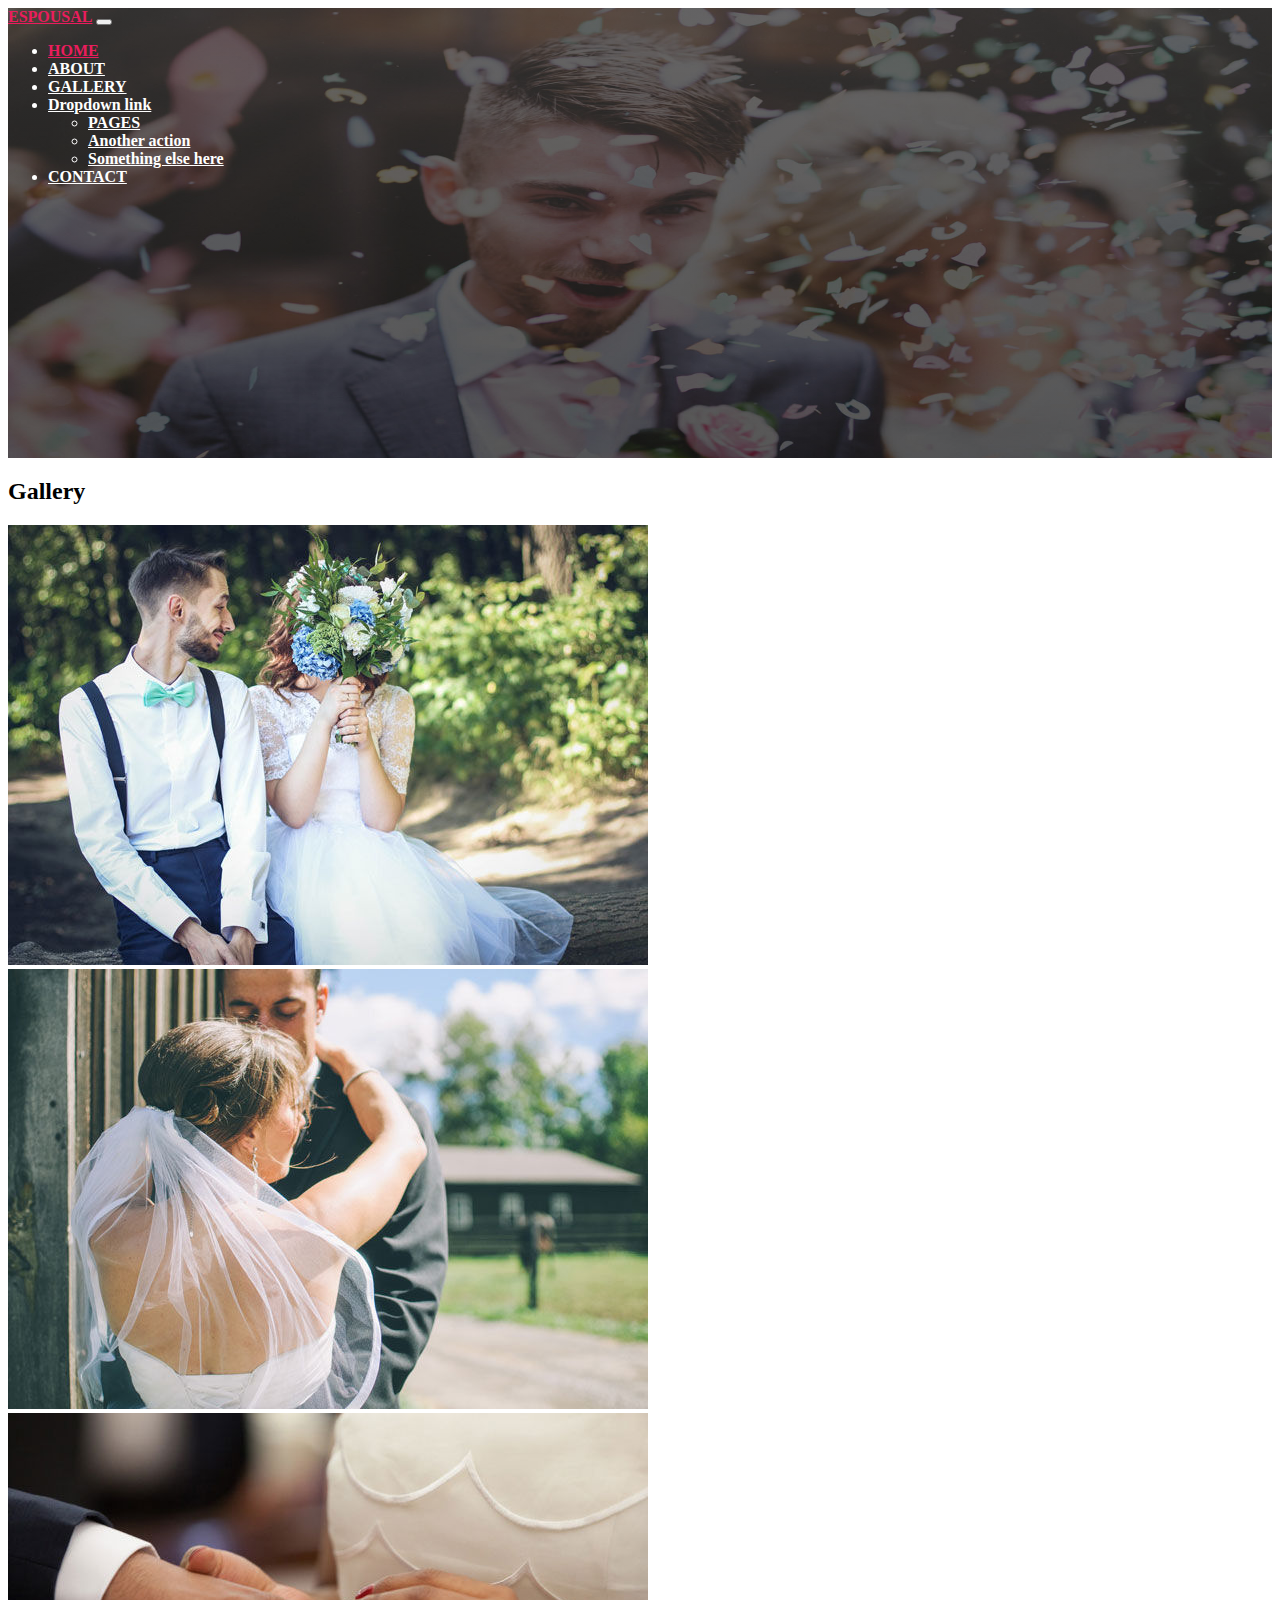
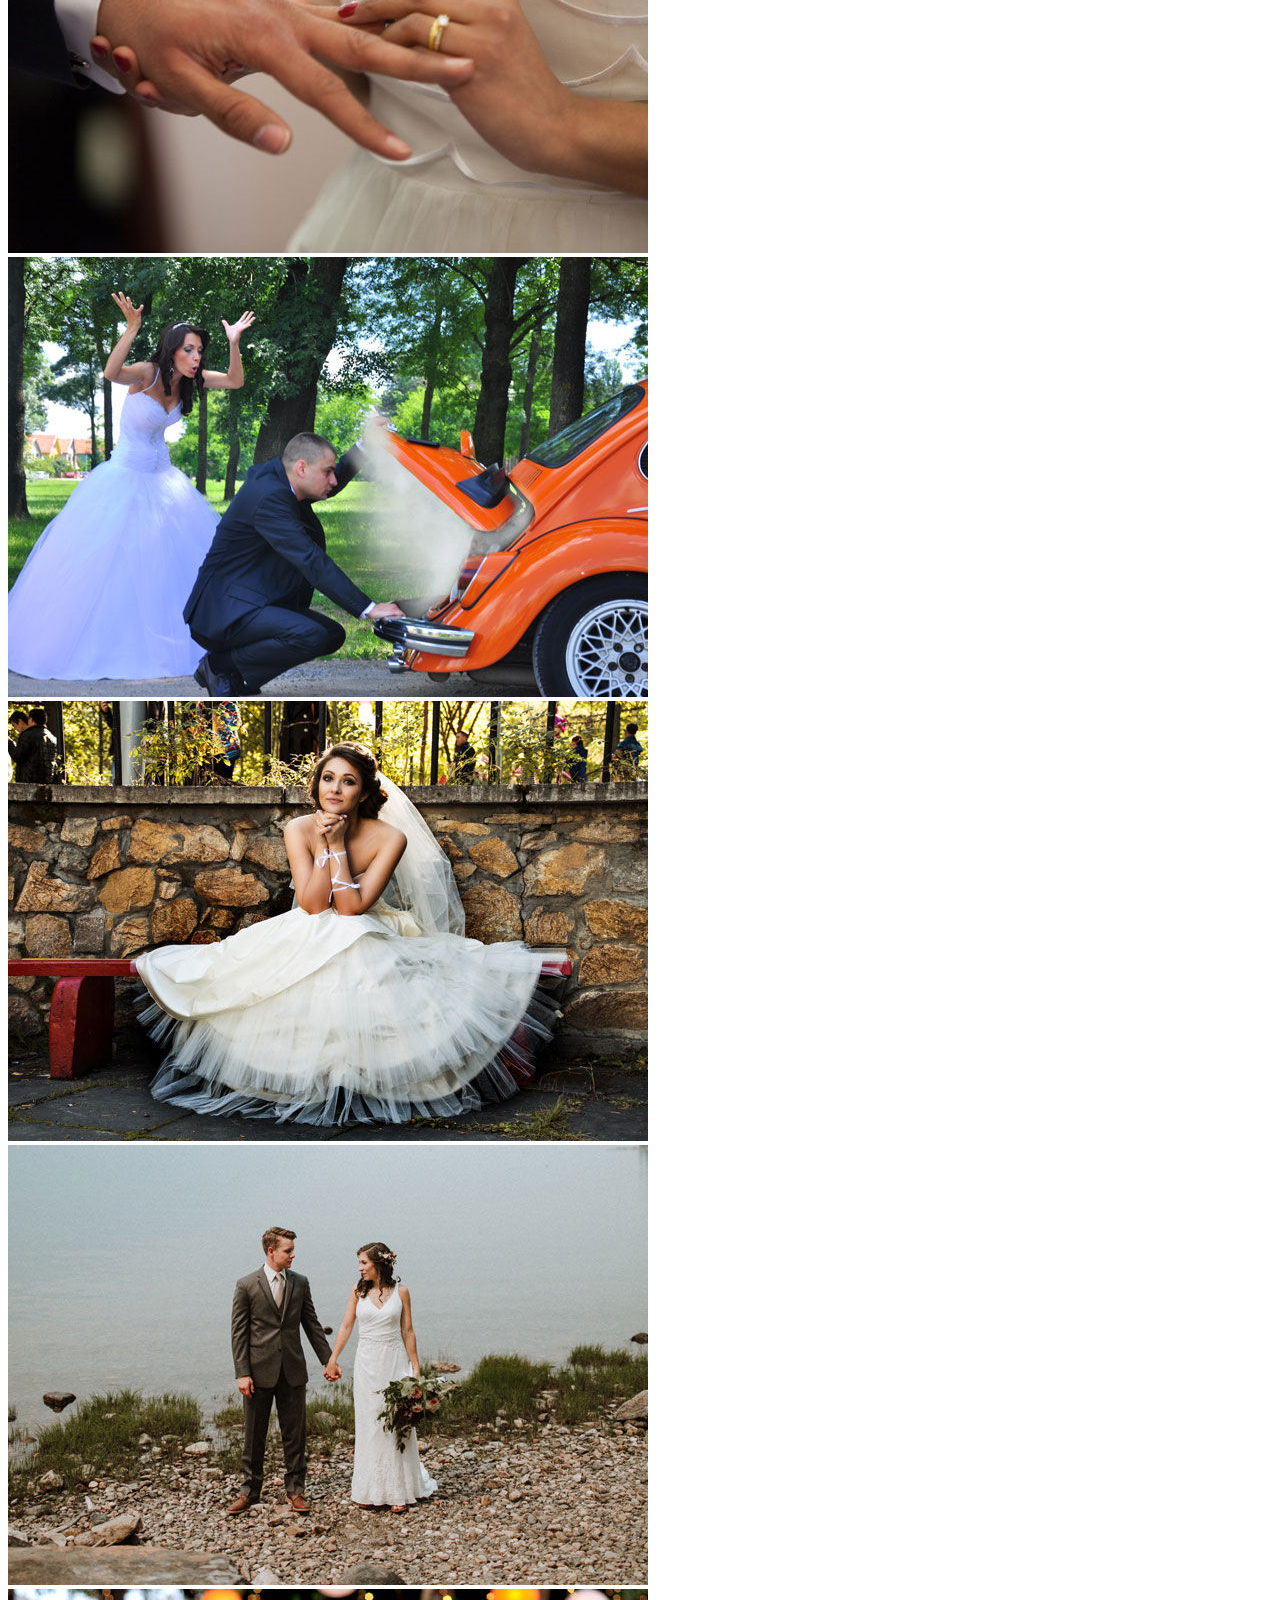
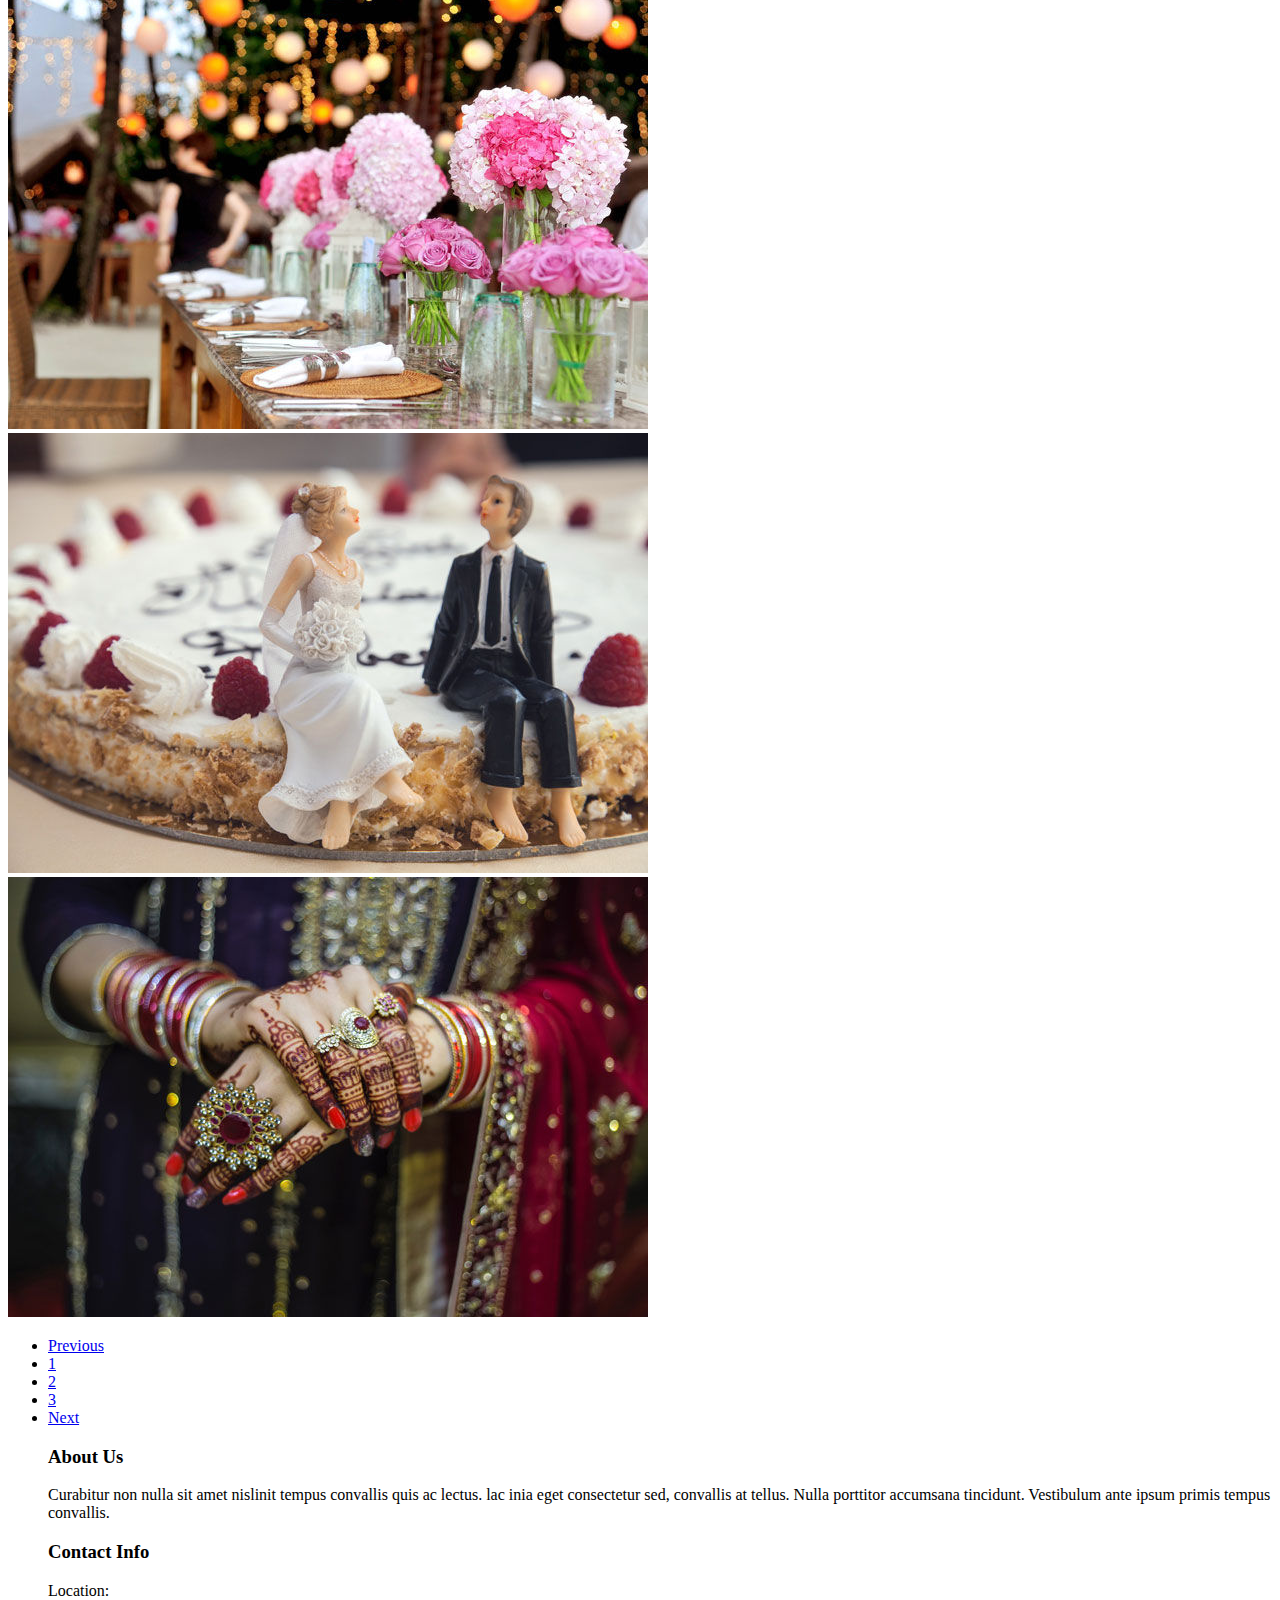
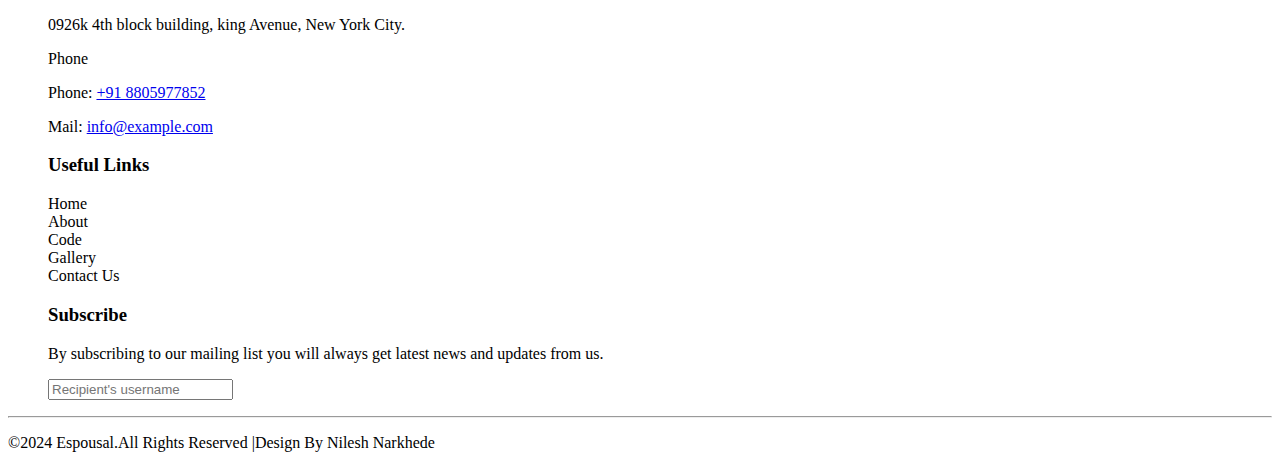
<file: marrage/gallery.html>
<!doctype html>
<html lang="en">
  <head>
    <meta charset="utf-8">
    <meta name="viewport" content="width=device-width, initial-scale=1">
    <title>Dream Master</title>
    <link rel="icon" href="illustration/fav-icon.png">
    <link rel="stylesheet" href="css/style.css">
    <link href="https://unpkg.com/aos@2.3.1/dist/aos.css" rel="stylesheet">
    <link rel="stylesheet" href="https://use.fontawesome.com/releases/v5.15.4/css/all.css"
        integrity="sha384-DyZ88mC6Up2uqS4h/KRgHuoeGwBcD4Ng9SiP4dIRy0EXTlnuz47vAwmeGwVChigm" crossorigin="anonymous" />
    <link href="https://cdn.jsdelivr.net/npm/bootstrap@5.2.3/dist/css/bootstrap.min.css" rel="stylesheet" integrity="sha384-rbsA2VBKQhggwzxH7pPCaAqO46MgnOM80zW1RWuH61DGLwZJEdK2Kadq2F9CUG65" crossorigin="anonymous">
  </head>
  <body>
    <section class="container-fluid g-0 overflow-hidden">
        <section class="container-fluid "id="hero">
            <section class="container">
                <nav class="navbar navbar-expand-lg ">
                    <div class="container-fluid ">
                        <a class="navbar-brand" href="#">ESPOUSAL</a>
                        <button class="navbar-toggler" type="button" data-bs-toggle="collapse"
                            data-bs-target="#navbarNavDropdown" aria-controls="navbarNavDropdown" aria-expanded="false"
                            aria-label="Toggle navigation">
                            <span class="navbar-toggler-icon"></span>
                        </button>
                        <div class="collapse navbar-collapse" id="navbarNavDropdown">
                            <ul class="navbar-nav ms-auto">
                                <li class="nav-item">
                                    <a class="nav-link active" aria-current="page" href="index.html">HOME</a>
                                </li>
                                <li class="nav-item">
                                    <a class="nav-link" href="#">ABOUT</a>
                                </li>
                                <li class="nav-item">
                                    <a class="nav-link" href="#">GALLERY</a>
                                </li>
                                <li class="nav-item dropdown">
                                    <a class="nav-link dropdown-toggle" href="#" role="button" data-bs-toggle="dropdown"
                                        aria-expanded="false">
                                        Dropdown link
                                    </a>
                                    <ul class="dropdown-menu">
                                        <li><a class="dropdown-item" href="#">PAGES</a></li>
                                        <li><a class="dropdown-item" href="#">Another action</a></li>
                                        <li><a class="dropdown-item" href="#">Something else here</a></li>
                                    </ul>
                                </li>
                                <li class="nav-item">
                                    <a class="nav-link" href="#">CONTACT</a>
                                </li>
                            </ul>
                        </div>
                    </div>
                </nav>
            </section>
        </section>
        <section class="container-fluid" id="gallery">
            <section class="container">
                <div class="row">
                    <div class="col-12 text-center p-3">
                        <h2>Gallery</h2>
                    </div>
                    <div class="col-12 col-md-6 col-lg-4">
                        <img src="illustration/g1.jpg" alt="image not found" class="img-fluid my-1">
                    </div>
                    <div class="col-12 col-md-6 col-lg-4">
                        <img src="illustration/g2.jpg" alt="image not found" class="img-fluid my-1">
                    </div>
                    <div class="col-12 col-md-6 col-lg-4">
                        <img src="illustration/g3.jpg" alt="image not found" class="img-fluid my-1">
                    </div>
                    <div class="col-12 col-md-6 col-lg-4">
                        <img src="illustration/g4.jpg" alt="image not found" class="img-fluid my-1">
                    </div>
                    <div class="col-12 col-md-6 col-lg-4">
                        <img src="illustration/g5 (1).jpg" alt="image not found" class="img-fluid my-1">
                    </div>
                    <div class="col-12 col-md-6 col-lg-4">
                        <img src="illustration/g6.jpg" alt="image not found" class="img-fluid my-1">
                    </div>
                    <div class="col-12 col-md-6 col-lg-4">
                        <img src="illustration/g7 (1).jpg" alt="image not found" class="img-fluid my-1">
                    </div>
                    <div class="col-12 col-md-6 col-lg-4">
                        <img src="illustration/g8.jpg" alt="image not found" class="img-fluid my-1">
                    </div>
                    <div class="col-12 col-md-6 col-lg-4">
                        <img src="illustration/g9.jpg" alt="image not found" class="img-fluid my-1">
                    </div>
                </div>
            </section>
        </section>
    
        
        <section class="container-fluid my-4">
            <section class="container">
                <div class="row">
                    <div class="col-12">
                        <nav aria-label="Page navigation example">
                            <ul class="pagination">
                              <li class="page-item"><a class="page-link" href="index.html">Previous</a></li>
                              <li class="page-item"><a class="page-link" href="about.html">1</a></li>
                              <li class="page-item"><a class="page-link" href="gallery.html">2</a></li>
                              <li class="page-item"><a class="page-link" href="#">3</a></li>
                              <li class="page-item"><a class="page-link" href="#">Next</a></li>
                            </ul>
                          </nav>
                    </div>
                </div>
            </section>
        </section>
        <section class="container-fluid text-bg-dark" id="footer">
            <section class="container">
                <div class="row ">
                    <div class="col-12 col-md-6 col-lg-3">
                        <ul type="none">
                            <li>
                                <h3>About Us</h3>
                            </li>
                            <li class="text-muted">Curabitur non nulla sit amet nislinit tempus convallis quis ac lectus. lac inia eget
                                consectetur sed, convallis at tellus. Nulla porttitor accumsana tincidunt. Vestibulum
                                ante ipsum primis tempus convallis.</li>
                            <li class="text-muted">
                                <i class="fab fa-facebook hovera"></i>
                                <i class="fab fa-twitter hovera"></i>
                                <i class="fab fa-google-plus-g hovera"></i>
                                <i class="fab fa-linkedin-in hovera"></i>
                            </li>
                        </ul>
                    </div>
                    <div class="col-12 col-md-6 col-lg-3">
                        <ul type="none">
                            <li>
                                <h3>Contact Info</h3>
                            </li>
                            <li>
                                <label for="">Location:</label>
                                <p class="text-muted">0926k 4th block building, king Avenue, New York City.</p>
                            </li>
                            <li>
                                <label for="">Phone</label>
                                <p class="text-muted">Phone: <a href="tel:" class="text-decoration-none text-muted hovera">+91 8805977852</a></p>
                                <p class="text-muted">Mail: <a href="mailto:" class="text-decoration-none text-muted hovera">info@example.com</a></p>

                            </li>
                        </ul>
                    </div>
                    <div class="col-12 col-md-6 col-lg-3">
                        <ul type="none">
                            <li>
                                <h3>Useful Links</h3>
                            </li>
                            <li class="text-muted hovera">Home</li>
                            <li class="text-muted hovera">About</li>
                            <li class="text-muted hovera">Code</li>
                            <li class="text-muted hovera">Gallery</li>
                            <li class="text-muted hovera">Contact Us</li>
                        </ul>
                    </div>
                    <div class="col-12 col-md-6 col-lg-3">
                        <ul type="none">
                            <li>
                                <h3>Subscribe</h3>
                            </li>
                            <li class="text-muted">
                                <p>By subscribing to our mailing list you will always get latest news and updates from
                                    us.</p>
                            </li>
                            <li class="text-muted">
                                <div class="input-group mb-3">
                                    <input type="text" class="form-control" placeholder="Recipient's username"
                                        aria-label="Recipient's username" aria-describedby="basic-addon2">
                                    <span class="input-group-text" id="basic-addon2"><i
                                            class="fas fa-envelope"></i></span>
                                </div>
                            </li>
                        </ul>
                    </div>
                    <hr>
                    <div class="col-12">
                        <p class="text-muted">&copy;2024 Espousal.All Rights Reserved |Design By <span>Nilesh Narkhede</span></p>
                    </div>
                </div>
            </section>
        </section>
    </section>
    <script src="https://cdn.jsdelivr.net/npm/bootstrap@5.2.3/dist/js/bootstrap.bundle.min.js" integrity="sha384-kenU1KFdBIe4zVF0s0G1M5b4hcpxyD9F7jL+jjXkk+Q2h455rYXK/7HAuoJl+0I4" crossorigin="anonymous"></script>
    <script src="https://unpkg.com/aos@2.3.1/dist/aos.js"></script>
    <script>
        AOS.init();
      </script>
  </body>
</html>
</file>
<file: marrage/css/style.css>
#herosection{
    background-image:linear-gradient(rgba(90, 87, 87, 0.5),rgba(43, 42, 42, 0.356)), url(../Background/bg1.jpg);
    background-size: 100% 100%;
    background-position: center;
    color: white;
    height: 90vh;
}
#herosection #heading{
    padding-top: 110px;
}
#welcome p{
    border:3px solid #ea1d5d;
    font-size: 20px;
    
}
#hero{
    
        background-image:linear-gradient(rgba(90, 87, 87, 0.5),rgba(43, 42, 42, 0.356)), url(../Background/bg1.jpg);
        background-size: 100% 100%;
        background-position: center;
        color: white;
        height: 50vh;
    
}
nav .navbar-brand{
color: #ea1d5d;
font-weight: bold;
}
nav{
    background-color: transparent;
    
}
.nav-item a{
    color: white;
    font-weight: bold;
}
.nav-item .active{
    color: #ea1d5d !important;
}
.nav-item a:hover{
    color: #ea1d5d;
}
#credit{
    background-image:linear-gradient(rgba(128, 122, 122, 0.664),rgba(43, 42, 42, 0.822)), url(../Background/bg2.jpg);
    background-attachment: fixed;
    /* background-size: 100% 100%; */
    color: white;
    padding: 50px;
}
#credit p{
    color: #ea1d5d;
    font-size: 20px;
    font-weight: bold;
}
#booking{
    background-image:linear-gradient(rgba(128, 122, 122, 0.664),rgba(43, 42, 42, 0.822)),url(../Background/bg3.jpg);
    background-attachment: fixed;
    padding: 40px 0px;
    margin-top: 50px;
}
#booking input{
    background-color: transparent;
}
#booking textarea{
    background-color: transparent;
}
#booking button{
    background-color: #ea1d5d;
    color: white;
    border-color: #ea1d5d;
    
}
.card-title{
    color: #ea1d5d;
}
.card{
    box-shadow: 0px 0px 10px black;
}
#footer .hovera:hover{
    color: white !important;
}
.name{
    color: #ea1d5d;
    font-size: 20px;
}
</file>
